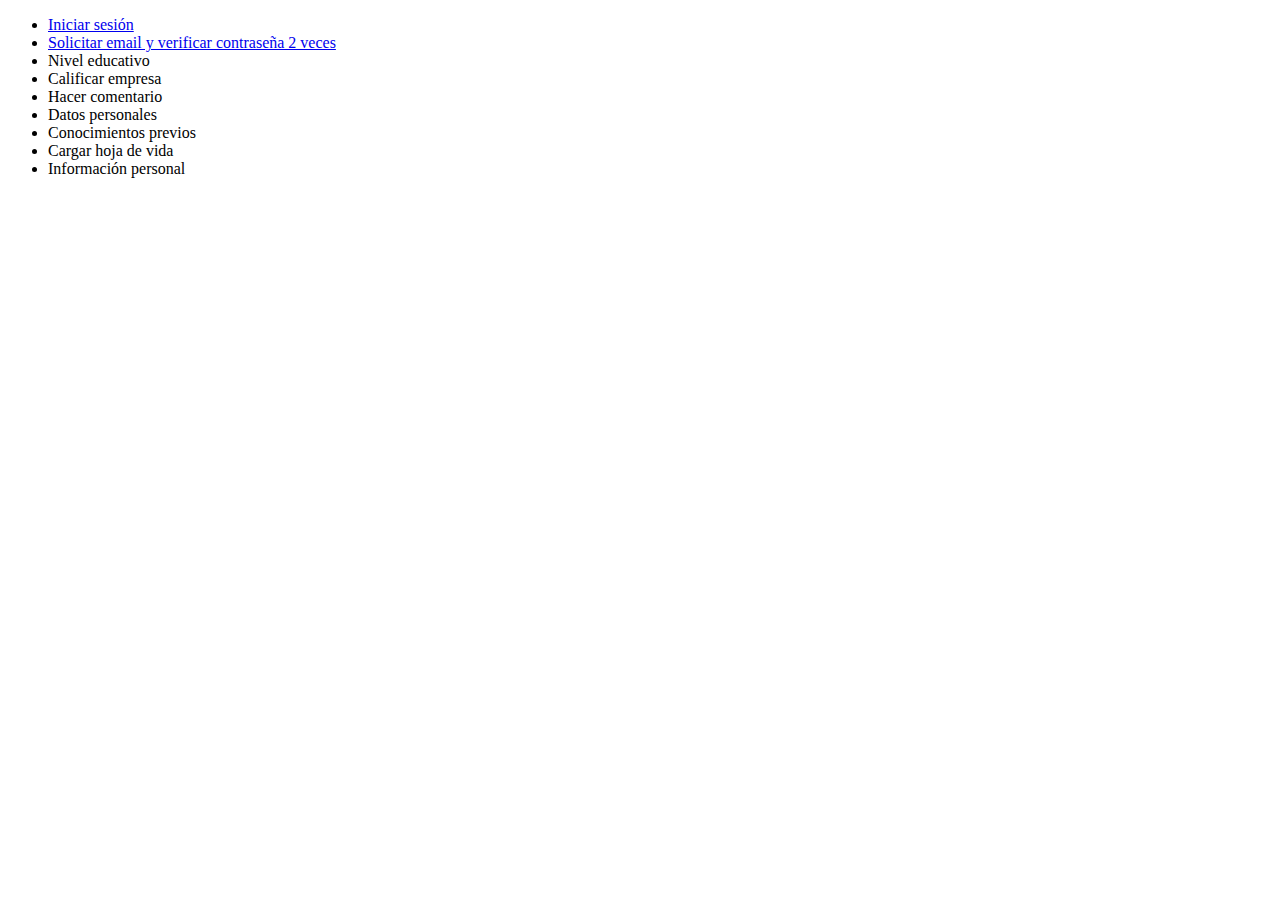
<file: index.html>
<!DOCTYPE html>
<html lang="en">
<head>
    <meta charset="UTF-8">
    <meta http-equiv="X-UA-Compatible" content="IE=edge">
    <meta name="viewport" content="width=device-width, initial-scale=1.0">
    <title>Formularios</title>
</head>
<body>
    <ul>
        <li><a href="forms/login.html">Iniciar sesión</a></li>
        <li><a href="forms/password2times.html">Solicitar email y verificar contraseña 2 veces</a></li>
        <li><a>Nivel educativo</a></li>
        <li><a>Calificar empresa</a></li>
        <li><a>Hacer comentario</a></li>
        <li><a>Datos personales</a></li>
        <li><a>Conocimientos previos</a></li>
        <li><a>Cargar hoja de vida</a></li>
        <li><a>Información personal</a></li>
    </ul>
</body>
</html>
</file>
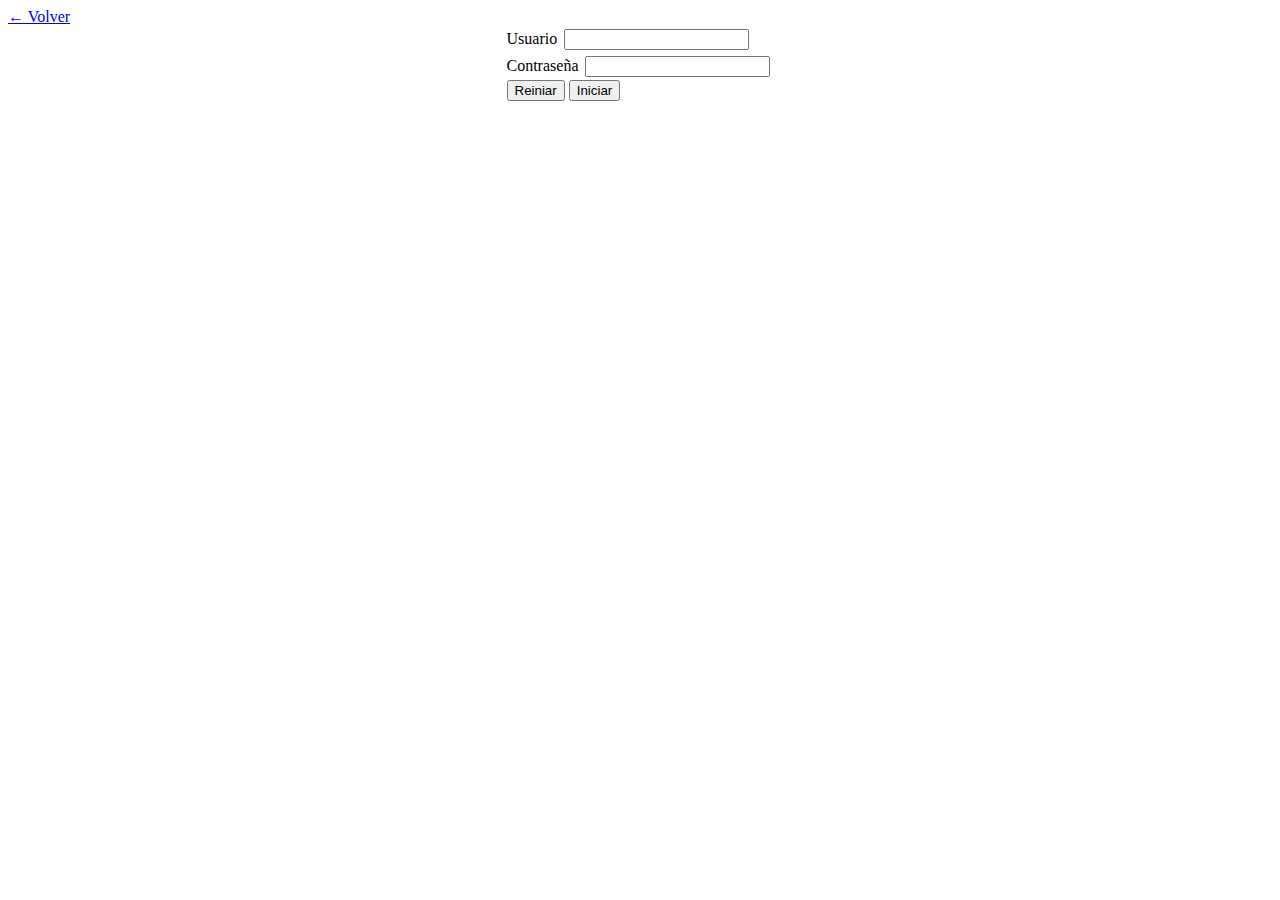
<file: forms/login.html>
<!DOCTYPE html>
<html lang="en">
<head>
    <meta charset="UTF-8">
    <meta http-equiv="X-UA-Compatible" content="IE=edge">
    <meta name="viewport" content="width=device-width, initial-scale=1.0"><link rel="stylesheet" href="../css/login.css">
    <title>Login</title>
</head>
<body>
    <a href="../index.html">← Volver</a>
    <div class="container">
        <form id="form-login">
            <div class="input-user">
                <label for="user">Usuario</label>
                <input type="text">
            </div>
            <div class="input-password">
                <label for="password">Contraseña</label>
                <input type="password">
            </div>
            <div class="actions">
                <button type="reset">Reiniar</button>
                <button type="submit">Iniciar</button>
            </div>
        </form>
    </div>
</body>
</html>
</file>
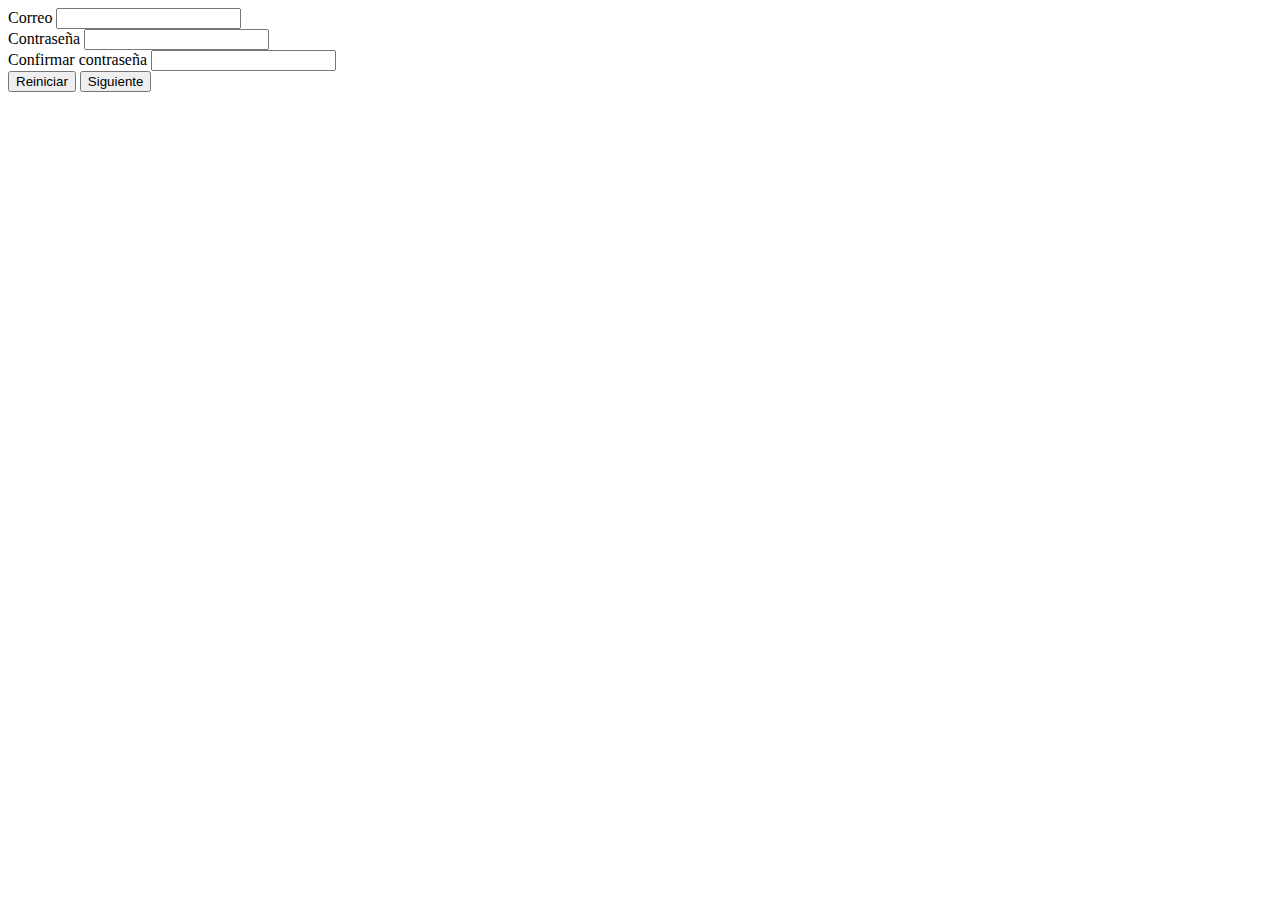
<file: forms/password2times.html>
<!DOCTYPE html>
<html lang="en">
<head>
    <meta charset="UTF-8">
    <meta http-equiv="X-UA-Compatible" content="IE=edge">
    <meta name="viewport" content="width=device-width, initial-scale=1.0">
    <title>Contraseña 2 veces</title>
</head>
<body>
    <div class="contaider">
        <form id="formPassword2Times">
            <div class="input-email">
                <label for="email">Correo</label>
                <input type="email">
            </div>
            <div>
                <label for="password">Contraseña</label>
                <input type="password" id="password">
            </div>
            <div>
                <label for="confirm-password">Confirmar contraseña</label>
                <input type="password" id="confirmPassword">
            </div>
            <div class="actions">
                <button type="reset">Reiniciar</button>
                <button type="submit" id="btnNext" onclick="nextStep()">Siguiente</button>
            </div>
        </form>
    </div>
    <script src="../js/password2times.js"></script>
</body>
</html>
</file>
<file: css/login.css>
input {
    margin: 3px;
}

.container {
    display: flex;
    align-items: center;
    justify-content: center;
    flex-direction: column;
}
</file>
